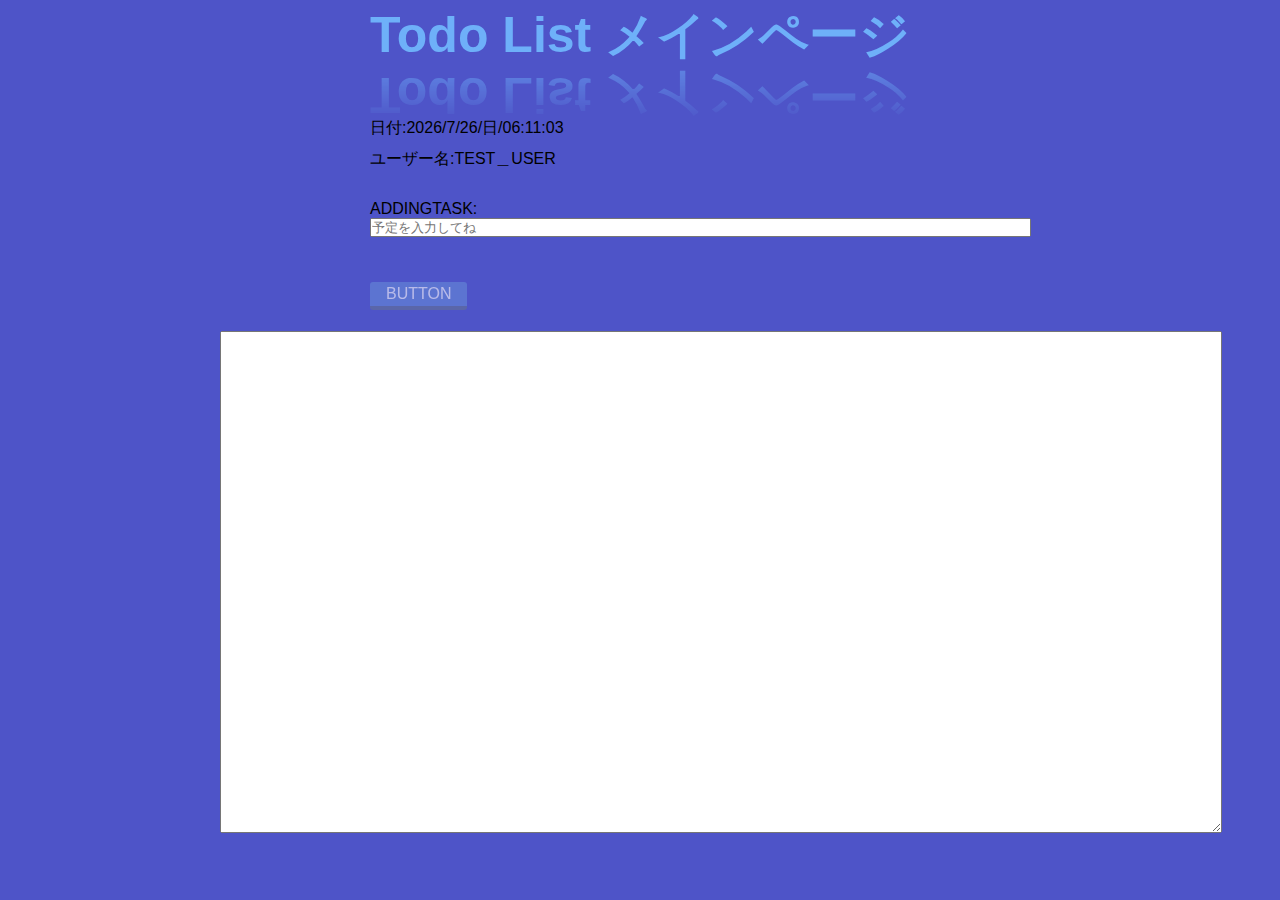
<file: src/works/index.html>
<!DOCTYPE html>
<html>
<headder>
  <meta charset="UTF-8">
  <link rel="stylesheet" href="./../css/sample.css">
</headder>

<body>
  
  <header class="header">
    <div class="area" >
    <h1 class="title">Todo List メインページ</h1>
    <p class = "ku_kan_title＿no_sita"></p>
    <p class="output-date-time_bottom_space"></p>
    <p class="yu_bottom_space">ユーザー名:TEST＿USER</p>
    <div class="context">
      <h1></h1>
  </div>



          <ul class="circles">
                  <li></li>
                  <li></li>
                  <li></li>
                  <li></li>
                  <li></li>
                  <li></li>
                  <li></li>
                  <li></li>
                  <li></li>
                  <li></li>
          </ul>
        

    <form>
      <ul>
        <li class="ADDINGTASK">ADDINGTASK:</li>
        <div class="input_text">
          <li><input type="text" id="Yotei_input" name="name" size="80" placeholder="予定を入力してね"></li>
        </div>
      </ul>
　　　 <p class = "ku_kan1"></p>

        <div class="button">
          <a href="#" class="btn-square">BUTTON</a>

         
        </div>
      </form>
      　<p class = "ku_kan_2"></p> 　 
      <label for=" msg"></label>
          <textarea id="msg" name="msg" size="300"></textarea>
        
      
    


    <ul class="todo js-addTask-target"></ul> 
    <script src="./../js/date_time.js"></script>
  </div>
</body>

</html>
</file>
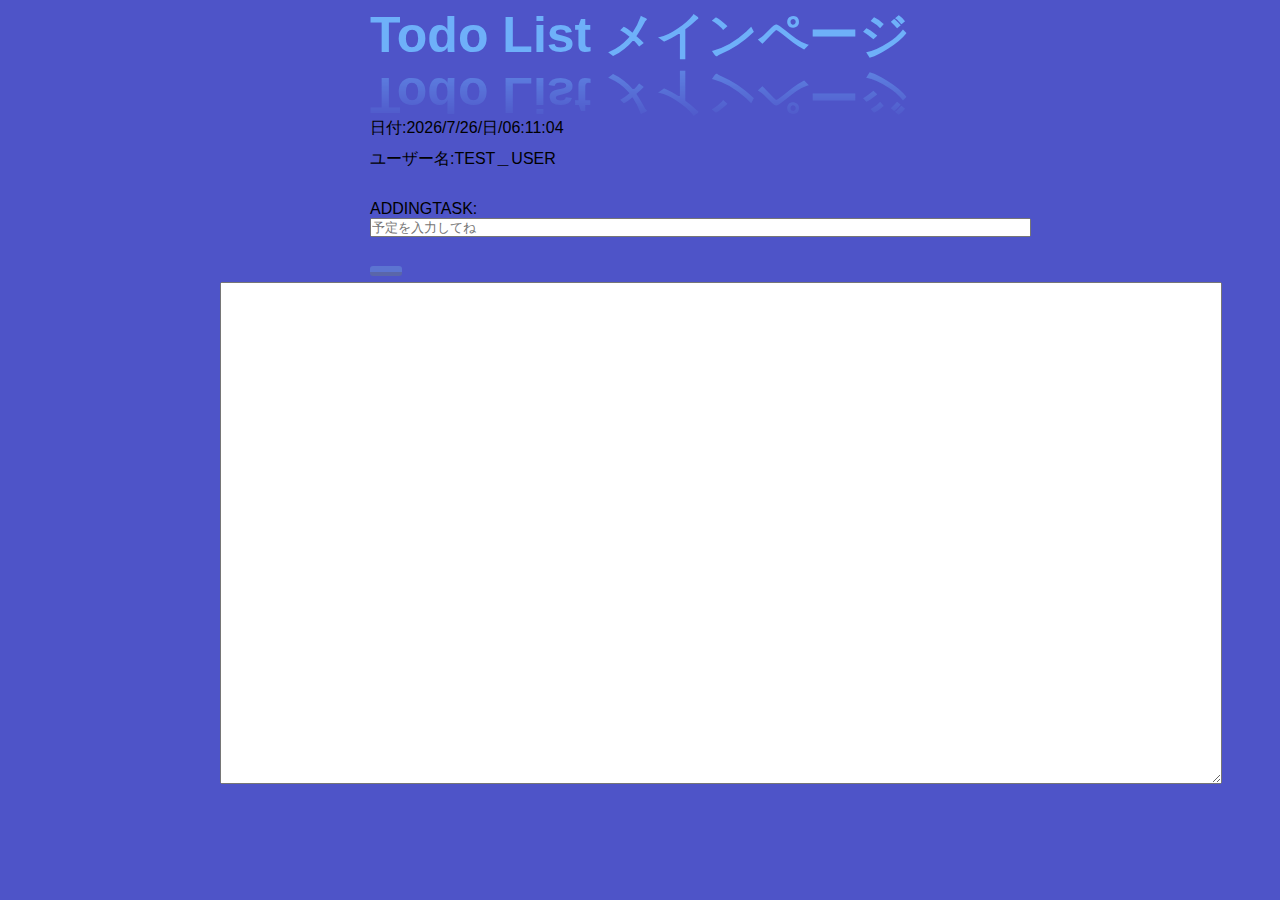
<file: src/src/works/index.html>
<!DOCTYPE html>
<html>
  <headder>
    <meta charset="UTF-8">
    <link rel="stylesheet" href="./../css/sample.css">
  </headder>
  <body>
    <header class="header">
      <div class="area" >
        <h1 class="title">Todo List メインページ</h1>
        <p class = "ku_kan_title＿no_sita"></p>
        <p class="output-date-time_bottom_space"></p>
        <p class="yu_bottom_space">ユーザー名:TEST＿USER</p>
      
        <div class="context">
          <h1></h1>
        </div>

        <!--
        <ul class="circles">
          <li></li>
          <li></li>
          <li></li>
          <li></li>
          <li></li>
          <li></li>
          <li></li>
          <li></li>
          <li></li>
          <li></li>
        </ul>
        -->

        <form>
          <ul>
            <li class="ADDINGTASK">ADDINGTASK:</li>
            <div class="input_text">
              <!-- テキストボックス -->
              <li><input class="input" type="text" id="sampleUserInput" name="name" size="80" placeholder="予定を入力してね"></li>
            </div>
          </ul>
          <p class = "ku_kan1"></p>
          <bottan class="button" id = "Yotei_list"onclick="AddStringToTextarea()">
            <a href="#" class="btn-square"></a>
          </bottan>

         <!--<input type="text" id="sampleUserInput" value="ここに何か入力">-->
　　　　　　<!--<input type="button" value="上記の入力内容を、以下の末尾に追加" onclick="AddStringToTextarea();">　-->　　　
        </form>

        <p class = "ku_kan_2"></p> 　 
        <label for=" msg"></label>
        <textarea class="textarea" id="sampleInputedList" name="msg" size="300"></textarea>
        <ul class="todo js-addTask-target"></ul> 
        <script src="../js/date_time.js"></script>
        <script src="../js/textarea_output.js"></script>
        <!--<script src="https://code.jquery.com/jquery-3.4.1.js"></script>-->
        <script src="../js/alert.js"></script>
      </div>

    <!-- 2021/08/26 追加 -->
    </header>

  </body>
</html>
</file>
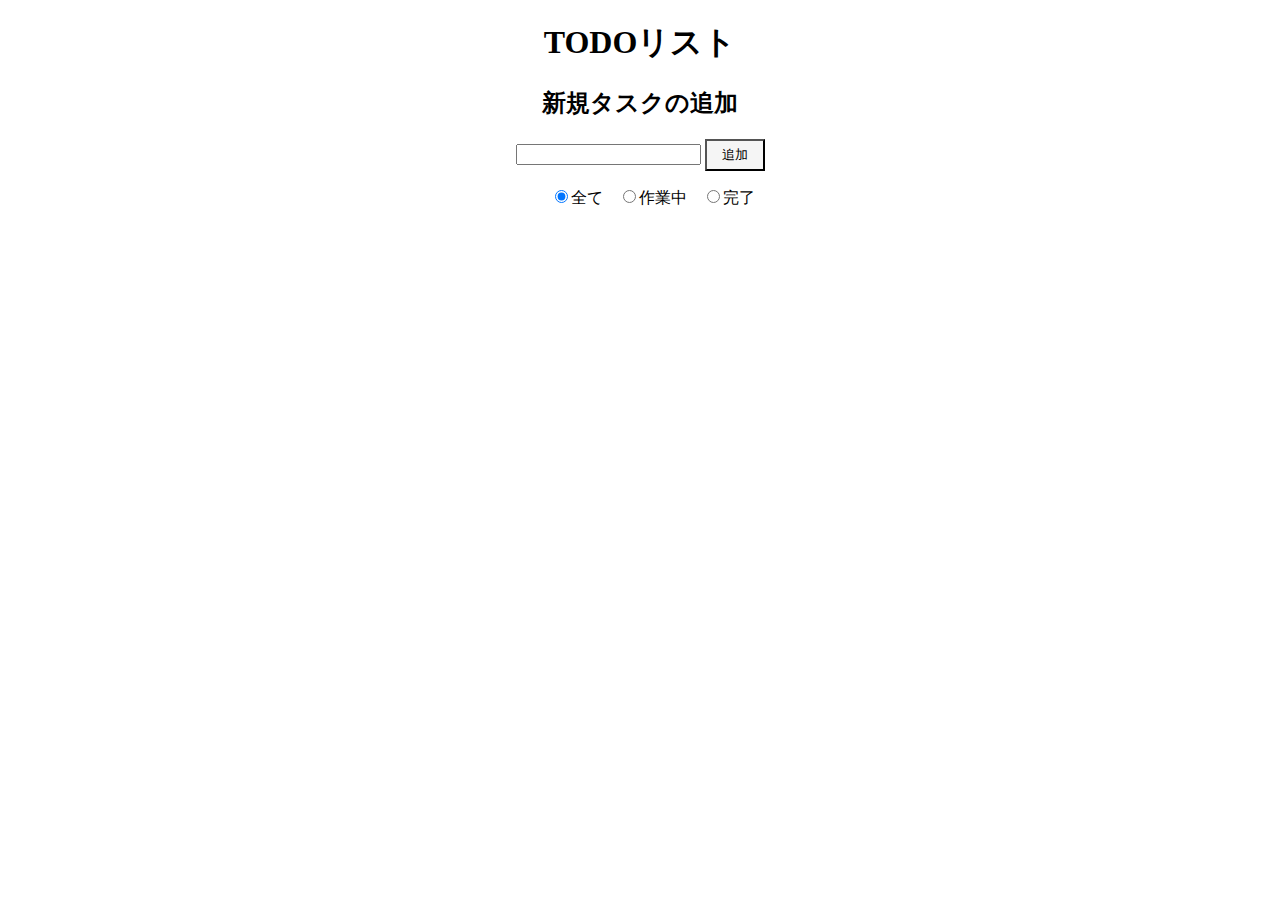
<file: todo_list/works/sample_test.html>
<!DOCTYPE html>
<html lang="ja">
<head>
  <meta charset="UTF-8">
  <meta name="viewport" content="width=device-width, initial-scale=1.0">
  <title>Document</title>
  <link rel="stylesheet" href="../css/test.css">
</head>
<body>
  <div class="center">
  <h1>TODOリスト</h1>
  <h2>新規タスクの追加</h2>
  <input type="text" id="newtask">
  <button id="add">追加</button>
</div>
  <ul class="radio">
    <li>
      <input type="radio" id="r1" name="list" value="1" checked><label for="r1">全て</label>
    </li>
    <li>
      <input type="radio" id="r2" name="list" value="2"><label for="r2">作業中</label>
    </li>
    <li>
      <input type="radio" id="r3" name="list" value="3"><label for="r3">完了</label>
    </li>
  </ul>

  
  <section>
    <ul class="test" id="list">
    </ul>
  </section>

  <script src="../js/main.js"></script>
</body>
</html>
</file>
<file: src/css/sample.css>
h1.title{
  margin-left: 370px;
  font-size: 50px;
  position: relative;
  color: #6eb0f9;
  line-height: 1.4;
  -webkit-box-reflect: below -10px -webkit-linear-gradient(top,rgba(0,0,0,0),rgba(0,0,0,0) 10%,rgba(0, 0, 0, 0.6));
}
p.output-date-time_bottom_space{
    margin-bottom: 10px;
    margin-left: 370px;
}

p.yu_bottom_space{
  margin-bottom: 30px;
  margin-left: 370px;
}

li.ADDINGTASK{
  line-height: 2;
  font-size:16px;
  line-height:normal;
  margin-left: 370px;
}

div.day_yu_tasku{
  margin-left: auto;
  margin-right: auto;
  width: 8em
} 

div.input_text{
  margin-left: 370px;
  margin-right: auto;
  width: 200px;
  
  
}

p.ku_kan_title＿no_sita{
  margin-bottom: 3em;
}

p.ku_kan1{
  margin-bottom: 1.5em;
}

p.ku_kan2{
  margin-bottom: 40em;
}




ul {
  list-style: none;
}

.btn-square {
  display: inline-block;
  padding: 0.2em 1em;
  text-decoration: none;
  background: #668ad8;/*ボタン色*/
  color: #FFF;
  border-bottom: solid 4px #627295;
  border-radius: 3px;
  opacity: 0.6;
  margin-left: 370px;
}

.btn-square:active {
  /*ボタンを押したとき*/
  -webkit-transform: translateY(4px);
  transform: translateY(4px);/*下に動く*/
  border-bottom: none;/*線を消す*/
}

textarea {
  resize: vertical;
  width:1000px;
  height:500px;
  margin-left: 200px;
}

@import url('https://fonts.googleapis.com/css?family=Exo:400,700');

*{
    margin: 0px;
    padding: 0px;
}

body{
    font-family: 'Exo', sans-serif;
}


.context {
    width: 100%;
    position: absolute;
    top:50vh;
    
}

.context h1{
    text-align: center;
    color: #fff;
    font-size: 50px;
}


.area{
    background: #4e54c8;  
    background: -webkit-linear-gradient(to left, #8f94fb, #4e54c8);  
    width: 100%;
    height:100vh;
    
   
}
input, textarea {
  -webkit-user-select : auto;
 }

.circles{
    position: absolute;
    top: 0;
    left: 0;
    width: 100%;
    height: 100%;
    overflow: hidden;
}

.circles li{
    position: absolute;
    display: block;
    list-style: none;
    width: 20px;
    height: 20px;
    background: rgba(255, 255, 255, 0.2);
    animation: animate 25s linear infinite;
    bottom: -150px;
    
}

.circles li:nth-child(1){
    left: 25%;
    width: 80px;
    height: 80px;
    animation-delay: 0s;
}


.circles li:nth-child(2){
    left: 10%;
    width: 20px;
    height: 20px;
    animation-delay: 2s;
    animation-duration: 12s;
}

.circles li:nth-child(3){
    left: 70%;
    width: 20px;
    height: 20px;
    animation-delay: 4s;
}

.circles li:nth-child(4){
    left: 40%;
    width: 60px;
    height: 60px;
    animation-delay: 0s;
    animation-duration: 18s;
}

.circles li:nth-child(5){
    left: 65%;
    width: 20px;
    height: 20px;
    animation-delay: 0s;
}

.circles li:nth-child(6){
    left: 75%;
    width: 110px;
    height: 110px;
    animation-delay: 3s;
}

.circles li:nth-child(7){
    left: 35%;
    width: 150px;
    height: 150px;
    animation-delay: 7s;
}

.circles li:nth-child(8){
    left: 50%;
    width: 25px;
    height: 25px;
    animation-delay: 15s;
    animation-duration: 45s;
}

.circles li:nth-child(9){
    left: 20%;
    width: 15px;
    height: 15px;
    animation-delay: 2s;
    animation-duration: 35s;
}

.circles li:nth-child(10){
    left: 85%;
    width: 150px;
    height: 150px;
    animation-delay: 0s;
    animation-duration: 11s;
}



@keyframes animate {

    0%{
        transform: translateY(0) rotate(0deg);
        opacity: 1;
        border-radius: 0;
    }

    100%{
        transform: translateY(-1000px) rotate(720deg);
        opacity: 0;
        border-radius: 50%;
    }

}
</file>
<file: src/src/css/sample.css>
h1.title{
  margin-left: 370px;
  font-size: 50px;
  position: relative;
  color: #6eb0f9;
  line-height: 1.4;
  -webkit-box-reflect: below -10px -webkit-linear-gradient(top,rgba(0,0,0,0),rgba(0,0,0,0) 10%,rgba(0, 0, 0, 0.6));
}
p.output-date-time_bottom_space{
    margin-bottom: 10px;
    margin-left: 370px;
}

p.yu_bottom_space{
  margin-bottom: 30px;
  margin-left: 370px;
}

li.ADDINGTASK{
  line-height: 2;
  font-size:16px;
  line-height:normal;
  margin-left: 370px;
}

div.day_yu_tasku{
  margin-left: auto;
  margin-right: auto;
  width: 8em
} 

div.input_text{
  margin-left: 370px;
  margin-right: auto;
  width: 200px;
  
  
}

p.ku_kan_title＿no_sita{
  margin-bottom: 3em;
}

p.ku_kan1{
  margin-bottom: 1.5em;
}

p.ku_kan2{
  margin-bottom: 40em;
}




ul {
  list-style: none;
}

.btn-square {
  display: inline-block;
  padding: 0.2em 1em;
  text-decoration: none;
  background: #668ad8;/*ボタン色*/
  color: #FFF;
  border-bottom: solid 4px #627295;
  border-radius: 3px;
  opacity: 0.6;
  margin-left: 370px;
}

.btn-square:active {
  -webkit-transform: translateY(4px);
  transform: translateY(4px);
  border-bottom: none;
}

textarea {
  resize: vertical;
  width:1000px;
  height:500px;
  margin-left: 200px;
}

@import url('https://fonts.googleapis.com/css?family=Exo:400,700');

*{
    margin: 0px;
    padding: 0px;
}

body{
    font-family: 'Exo', sans-serif;
}


.context {
    width: 100%;
    position: absolute;
    top:50vh;
    
}

.context h1{
    text-align: center;
    color: #fff;
    font-size: 50px;
}


.area{
    background: #4e54c8;  
    background: -webkit-linear-gradient(to left, #8f94fb, #4e54c8);  
    width: 100%;
    height:100vh;
    
   
}


input, textarea {
  -webkit-user-select : auto;
 }


.circles{
    /*悪さしていたところ↓*/
    /*position: absolute;*/
    top: 0;
    left: 0;
    width: 100%;
    height: 100%;
    overflow: hidden;
}


.circles li{
    position: absolute;
    display: block;
    list-style: none;
    width: 20px;
    height: 20px;
    background: rgba(255, 255, 255, 0.2);
    animation: animate 25s linear infinite;
    bottom: -150px;
    
}


.circles li:nth-child(1){
    left: 25%;
    width: 80px;
    height: 80px;
    animation-delay: 0s;
}


.circles li:nth-child(2){
    left: 10%;
    width: 20px;
    height: 20px;
    animation-delay: 2s;
    animation-duration: 12s;
}

.circles li:nth-child(3){
    left: 70%;
    width: 20px;
    height: 20px;
    animation-delay: 4s;
}

.circles li:nth-child(4){
    left: 40%;
    width: 60px;
    height: 60px;
    animation-delay: 0s;
    animation-duration: 18s;
}

.circles li:nth-child(5){
    left: 65%;
    width: 20px;
    height: 20px;
    animation-delay: 0s;
}

.circles li:nth-child(6){
    left: 75%;
    width: 110px;
    height: 110px;
    animation-delay: 3s;
}

.circles li:nth-child(7){
    left: 35%;
    width: 150px;
    height: 150px;
    animation-delay: 7s;
}

.circles li:nth-child(8){
    left: 50%;
    width: 25px;
    height: 25px;
    animation-delay: 15s;
    animation-duration: 45s;
}

.circles li:nth-child(9){
    left: 20%;
    width: 15px;
    height: 15px;
    animation-delay: 2s;
    animation-duration: 35s;
}

.circles li:nth-child(10){
    left: 85%;
    width: 150px;
    height: 150px;
    animation-delay: 0s;
    animation-duration: 11s;
}


/* アニメーション */
@keyframes animate {

    0%{
        transform: translateY(0) rotate(0deg);
        opacity: 1;
        border-radius: 0;
    }

    100%{
        transform: translateY(-1000px) rotate(720deg);
        opacity: 0;
        border-radius: 50%;
    }

}
</file>
<file: todo_list/css/test.css>
div.center{
  text-align:center

}

.radio {
  display: flex;
  justify-content: center;
  align-items: center;
}

.radio li {
  list-style: none;
  margin-right: 15px;
  justify-content: center;
  align-items: center;
}

button {
  background-color: whitesmoke;
  padding: 5px 15px;
}

.wrap {
  display: flex;
  flex-flow: row;
  justify-content: center;
  align-items: center;
}

.divoneli {
  margin-right: 50px;
}

.btntwo {
  margin-right: 20px;
}

.none {
  display: none;
}
</file>
